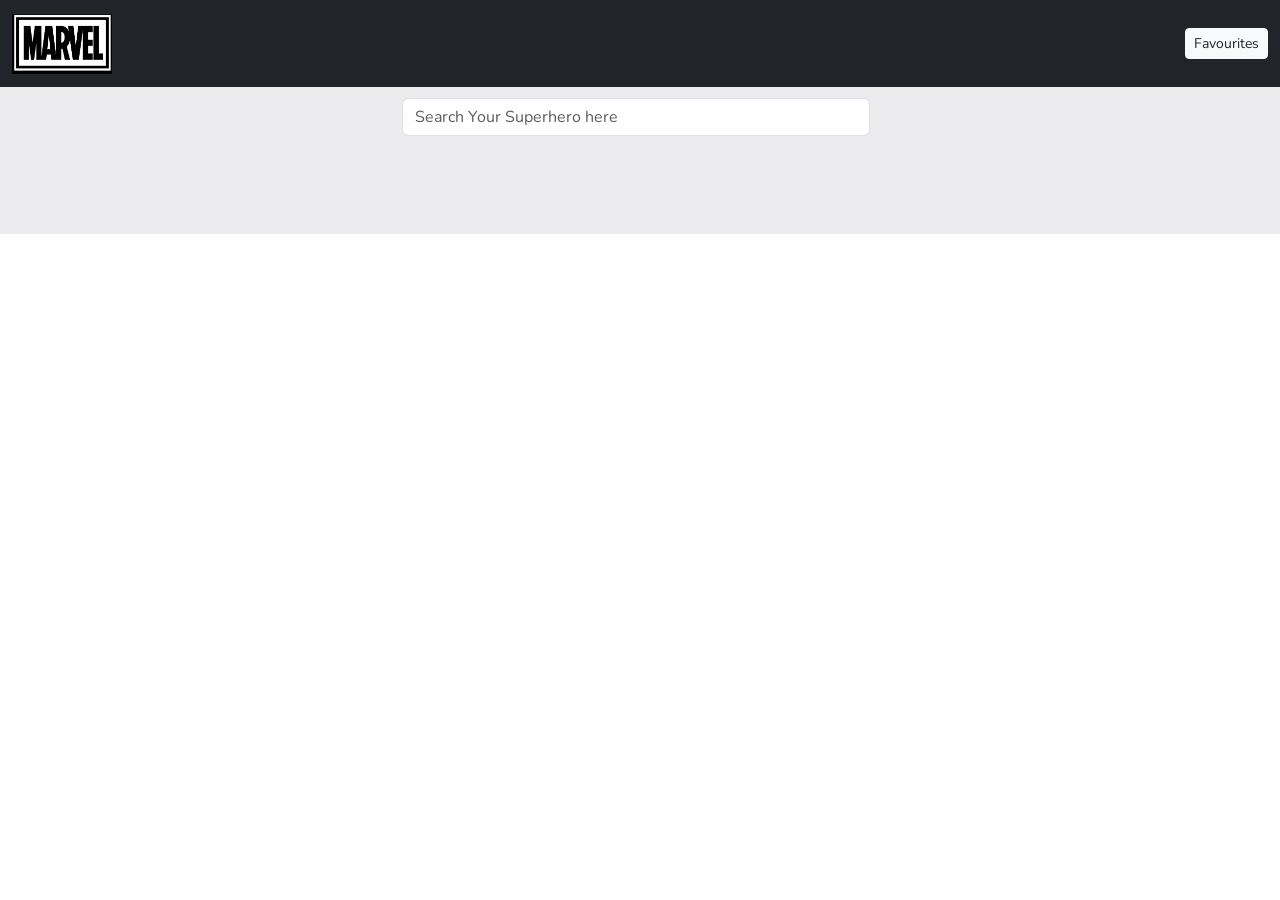
<file: index.html>
<!DOCTYPE html>
<html lang="en">
  <head>
    <meta charset="UTF-8" />
    <meta http-equiv="X-UA-Compatible" content="IE=edge" />
    <meta name="viewport" content="width=device-width, initial-scale=1.0" />

    <!-- Nunito Font Family -->
    <link rel="preconnect" href="https://fonts.googleapis.com" />
    <link rel="preconnect" href="https://fonts.gstatic.com" crossorigin />
    <link
      href="https://fonts.googleapis.com/css2?family=Nunito:ital,wght@0,200;0,300;0,400;0,500;0,600;0,700;0,800;0,900;1,200;1,300;1,400;1,500;1,600;1,700;1,800;1,900&display=swap"
      rel="stylesheet"
    />

    <!-- custom stylesheet -->
    <link rel="stylesheet" href="./css/index.css" />
    <!-- Bootstrap CSS  -->
    <link
      href="https://cdn.jsdelivr.net/npm/bootstrap@5.0.2/dist/css/bootstrap.min.css"
      rel="stylesheet"
      integrity="sha384-EVSTQN3/azprG1Anm3QDgpJLIm9Nao0Yz1ztcQTwFspd3yD65VohhpuuCOmLASjC"
      crossorigin="anonymous"
    />
  </head>
  <body>
    <!-- Navigation Menu bar With Title -->
    <nav class="navbar navbar-dark bg-dark fixed-top">
      <div class="container-fluid">
        <a class="navbar-brand" href="https://mohitgoyal.in">
          <img
            src="./images/marvel_logo.jpg"
            alt=""
            width="100"
            height="60"
            class="d-inline-block align-text-top"
          />
        </a>
        <!-- Favourite Superhero  Button  -->
        <div class="d-flex">
          <button class="btn btn-light  btn-sm" type="submit">
            <a class="nav-link link-dark" href="./favourites.html"><span class="font-weight-bold">Favourites<span></a>
          </button>
        </div>
      </div>
    </nav>
    <!--  Search Section -->
    <section class="search-section">
      <div class="container-fluid align-self-center search-container mt-5">
        <form action="" method="get" id="search-form" class="d-flex">
          <input
            class="form-control me-2"
            type="search"
            id="search-string"
            placeholder="Search Your Superhero here"
          />
        </form>
      </div>


    </section>
    <!-- Searched Result Section -->
    <section class="result-section">
      <h2 id="querySection"></h2>
      <div class="container-fluid mx-auto align-self-center">
        <div class="mx-auto justify-content-evenly row text-center" id="superhero-list">
          <template id="canvas">
            <div
              class="col-3 shadow-lg p-4 mb-4 m-1 bg-body rounded"
              id="superhero"
            >
              <!-- Basic Information of Superheros -->
              <div id="info">
                <img id="my-img"class="card-img-top" src="">
                <h2 id="name"></h2>
              </div>
              <div id="buttons" class="d-flex justify-content-between mt-3">
                <!-- Add to Favourite button -->
                <button
                  class="btn btn-outline-dark btn-sm"
                  id="fav"
                  onclick="addFunction()"
                >
                  Add to Favourite
                </button>

                <!-- button to display more information of superhero-->
                <button class="btn btn-dark btn-md" id="about">
                 About
                </button>
              </div>
            </div>
          </template>
        </div>
      </div>
    </section>
    <div id="snackbar">Added to Favourite</div>

    <!-- script for index js -->
    <script src="./js/index.js"></script>
    <!-- Bootstrap JavaScript   -->
    <script
      src="https://cdn.jsdelivr.net/npm/bootstrap@5.0.2/dist/js/bootstrap.bundle.min.js"
      integrity="sha384-MrcW6ZMFYlzcLA8Nl+NtUVF0sA7MsXsP1UyJoMp4YLEuNSfAP+JcXn/tWtIaxVXM"
      crossorigin="anonymous"
    ></script>
  </body>
</html>
</file>
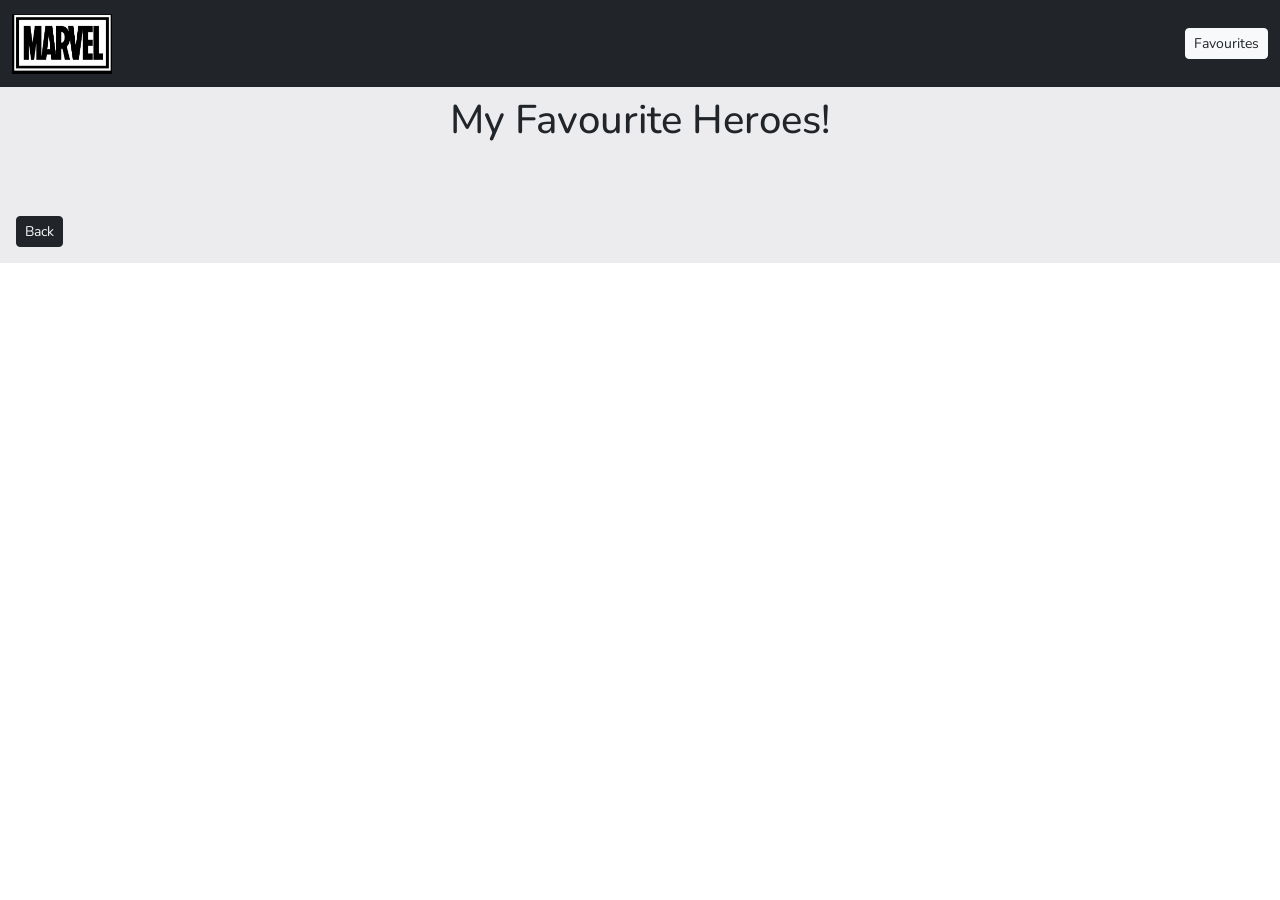
<file: favourites.html>
<!DOCTYPE html>
<html lang="en">
  <head>
    <meta charset="UTF-8" />
    <meta http-equiv="X-UA-Compatible" content="IE=edge" />
    <meta name="viewport" content="width=device-width, initial-scale=1.0" />
    

    <!-- Nunito Font Family -->
    <link rel="preconnect" href="https://fonts.googleapis.com" />
    <link rel="preconnect" href="https://fonts.gstatic.com" crossorigin />
    <link
      href="https://fonts.googleapis.com/css2?family=Nunito:ital,wght@0,200;0,300;0,400;0,500;0,600;0,700;0,800;0,900;1,200;1,300;1,400;1,500;1,600;1,700;1,800;1,900&display=swap"
      rel="stylesheet"
    />

    <!-- custom stylesheet -->
    <link rel="stylesheet" href="./css/index.css" />
    <!-- Bootstrap CSS  -->
    <link
      href="https://cdn.jsdelivr.net/npm/bootstrap@5.0.2/dist/css/bootstrap.min.css"
      rel="stylesheet"
      integrity="sha384-EVSTQN3/azprG1Anm3QDgpJLIm9Nao0Yz1ztcQTwFspd3yD65VohhpuuCOmLASjC"
      crossorigin="anonymous"
    />
  </head>
  <body>
    <!-- Navigation Menu bar With Title -->
    <nav class="navbar navbar-dark bg-dark fixed-top">
      <div class="container-fluid">
        <a class="navbar-brand" href="https://mohitgoyal.in">
          <img
            src="./images/marvel_logo.jpg"
            alt=""
            width="100"
            height="60"
            class="d-inline-block align-text-top"
          />
        </a>
        <!-- Favourite Superhero  Button  -->
        <div class="d-flex">
          <button class="btn btn-light  btn-sm" type="submit">
            <a class="nav-link link-dark" href="./favourites.html"><span class="font-weight-bold">Favourites<span></a>
          </button>
        </div>
      </div>
    </nav>
    <section class="fav-section">
      <div class="text-center p-5" id="title">
        <h1 class="mt-5">My Favourite Heroes!</h1>
      </div>
      <!-- This button will redirect to home page -->
      <button class="btn btn-dark btn-sm m-3">
        <a class="nav-link link-light" href="./index.html">Back</a>
      </button>

      <div class="container-fluid mx-auto align-self-center">
        <!-- container where superohero will show according to favourites -->
        <div class="mx-auto justify-content-evenly row" id="superhero-list">
          <template id="canvas">
            <div
              class="col-3 shadow-lg p-4 mb-4 m-1 bg-body rounded"
              id="superhero"
            >
              <!-- basic info -->
              <div id="info">
                <img id="my-img"class="card-img-top" src="">
                <h2 id="name"></h2>
                </div>
                <div id="buttons" class="d-flex justify-content-between mt-3">
                  <!-- Remove from Favourite button -->
                  <button
                    class="btn btn-outline-dark btn-sm"
                    id="fav"
                   
                  >
                  Remove
                  </button>
  
                  <!-- button to display more information of superhero-->
                  <button class="btn btn-dark btn-md" id="about">
                   About
                  </button>
                </div>
              </div>
              <br />
              <br />
            </div>
          </template>
        </div>
      </div>
    </section>

    <!-- script for favourite js -->
    <script src="./js/favourites.js"></script>
  </body>
</html>
</file>
<file: css/index.css>
/* Font  family for whole project */
* {
  font-family: "Nunito", sans-serif;
}
.search-section,
.fav-section,
.about-sec {
  background: #ececee;
}
.search-container {
  width: 500px !important;
  padding: 50px;
}

.result-section {
  background-color: #ececee;
}
.result-section h2 {
  text-align: center;
  padding: 20px 0px;
}

#snackbar {
  visibility: hidden;
  min-width: 250px;
  margin-left: -125px;
  background-color: #000;
  color: #fff;
  text-align: center;
  border-radius: 2px;
  padding: 16px;
  position: fixed;
  z-index: 1;
  left: 50%;
  bottom: 30px;
  font-size: 17px;
}
/*  Alert type box displaying in the bottom of the screen */
#snackbar.show {
  visibility: visible;
  -webkit-animation: fadein 0.5s, fadeout 0.5s 2.5s;
  animation: fadein 0.5s, fadeout 0.5s 2.5s;
}

@-webkit-keyframes fadein {
  from {
    bottom: 0;
    opacity: 0;
  }
  to {
    bottom: 30px;
    opacity: 1;
  }
}

@keyframes fadein {
  from {
    bottom: 0;
    opacity: 0;
  }
  to {
    bottom: 30px;
    opacity: 1;
  }
}

@-webkit-keyframes fadeout {
  from {
    bottom: 30px;
    opacity: 1;
  }
  to {
    bottom: 0;
    opacity: 0;
  }
}

@keyframes fadeout {
  from {
    bottom: 30px;
    opacity: 1;
  }
  to {
    bottom: 0;
    opacity: 0;
  }
}

/*  Mobile Responsive  */
@media only screen and (max-width: 768px) {
  .search-container {
    width: 100% !important;
    padding: 50px;
  }

  div#superhero {
    width: 100%;
  }
}
</file>
